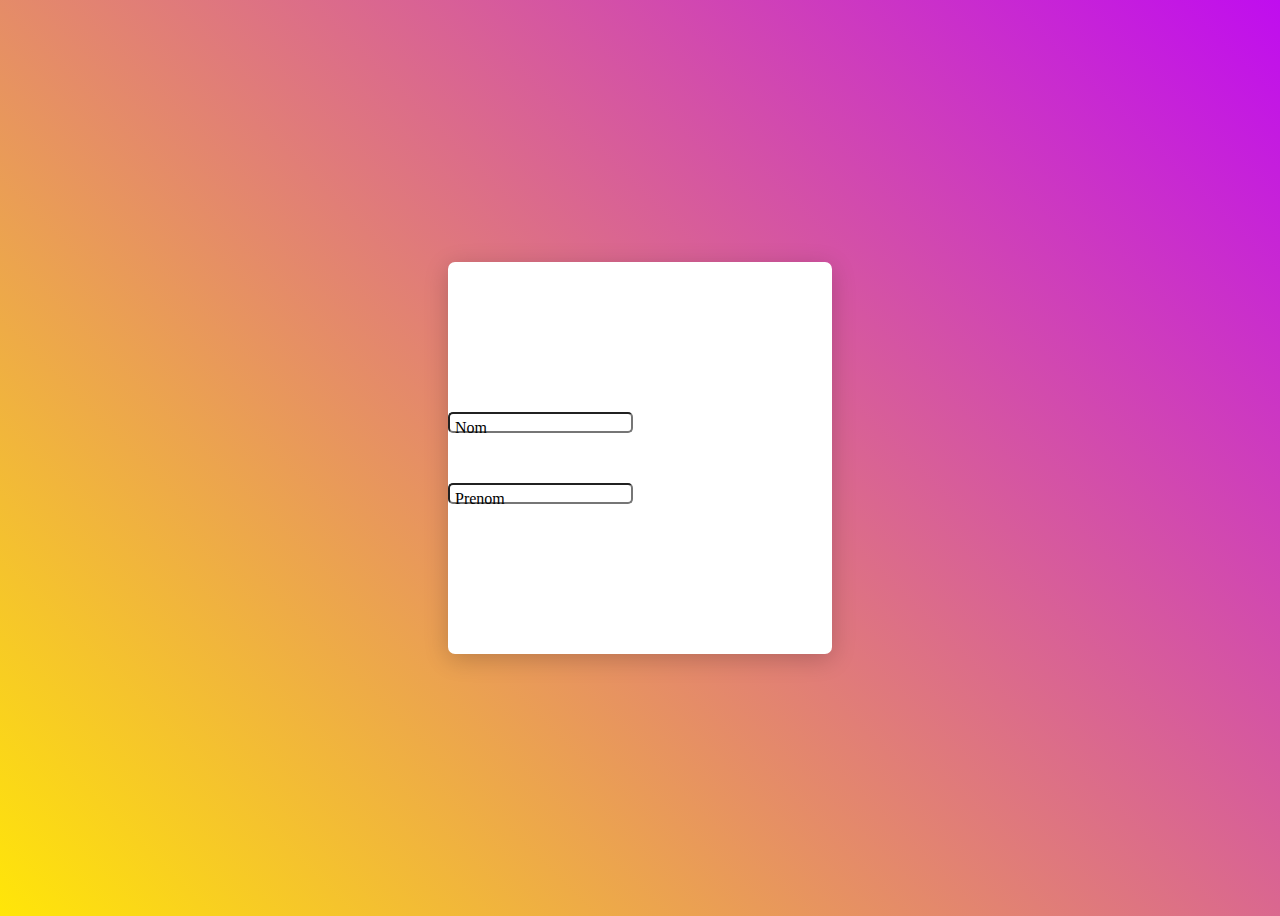
<file: Input/input1/index.html>
<!DOCTYPE html>
<html lang="fr">
  <head>
    <meta charset="utf-8" />
    <meta name="viewport" content="width=device-width, initial-scale=1" />
    <link
      href="https://cdn.jsdelivr.net/npm/bootstrap@5.1.3/dist/css/bootstrap.min.css"
      rel="stylesheet"
      integrity="sha384-1BmE4kWBq78iYhFldvKuhfTAU6auU8tT94WrHftjDbrCEXSU1oBoqyl2QvZ6jIW3"
      crossorigin="anonymous"
    />
    <link href="style.css" rel="stylesheet">
    <title></title>
  </head>
  <body>

    <div class="container">
      <div class="row">
        <div class="col-6 mx-auto">
          <form>
            <div class="inputBox">
              <input class="form-control" type="text" required="required">
              <span>Nom</span>
            </div>
            <div class="inputBox">
              <input class="form-control" type="text" required="required">
              <span>Prenom</span>
            </div>
          </form>
        </div>
      </div>
    </div>

    <script
      src="https://cdn.jsdelivr.net/npm/bootstrap@5.1.3/dist/js/bootstrap.bundle.min.js"
      integrity="sha384-ka7Sk0Gln4gmtz2MlQnikT1wXgYsOg+OMhuP+IlRH9sENBO0LRn5q+8nbTov4+1p"
      crossorigin="anonymous"
    ></script>
  </body>
</html>
</file>
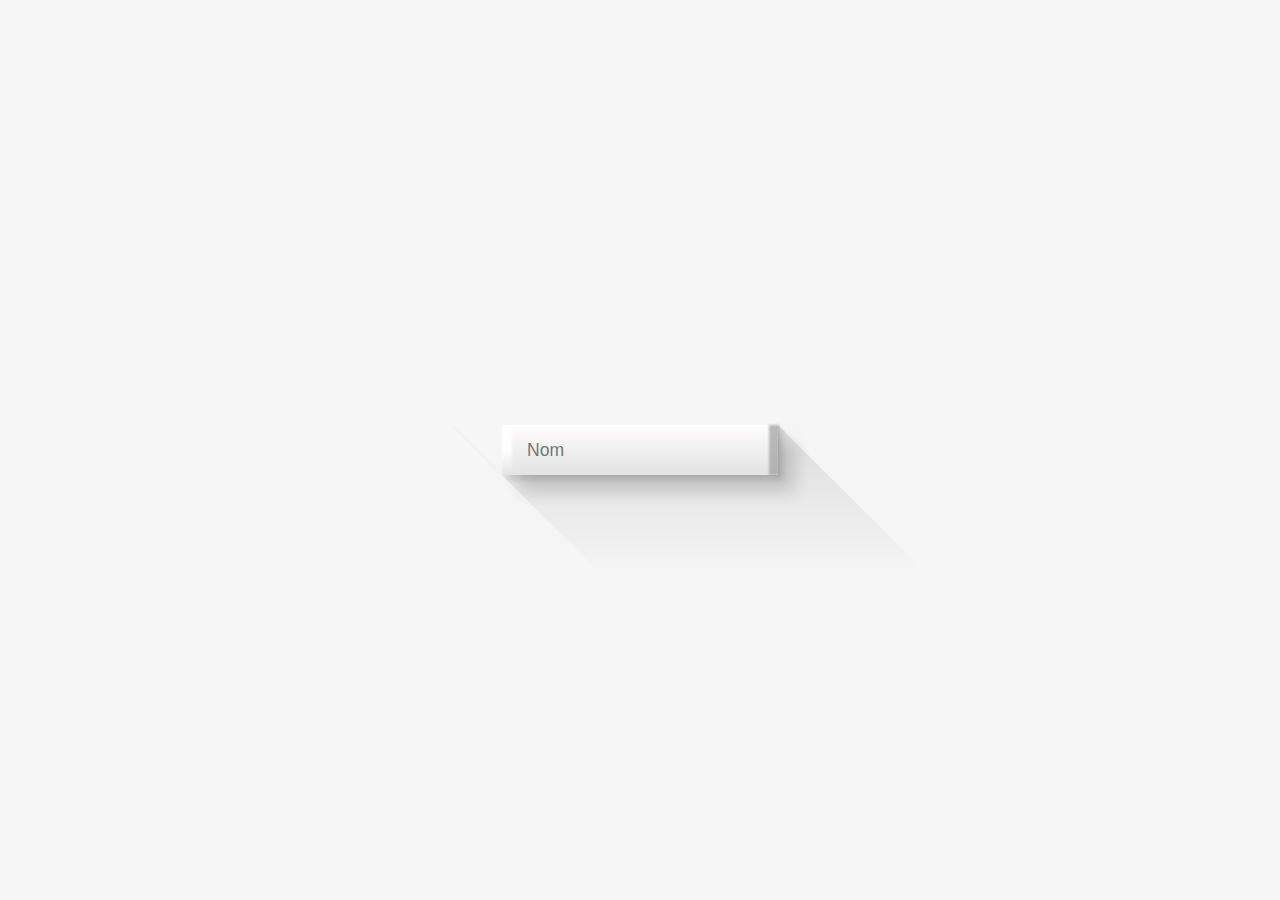
<file: Input/input2/index.html>
<!DOCTYPE html>
<html lang="fr">
  <head>
    <meta charset="utf-8" />
    <meta name="viewport" content="width=device-width, initial-scale=1" />
    <link
      href="https://cdn.jsdelivr.net/npm/bootstrap@5.1.3/dist/css/bootstrap.min.css"
      rel="stylesheet"
      integrity="sha384-1BmE4kWBq78iYhFldvKuhfTAU6auU8tT94WrHftjDbrCEXSU1oBoqyl2QvZ6jIW3"
      crossorigin="anonymous"
    />
    <link href="style.css" rel="stylesheet">
    <title></title>
  </head>
  <body>

    <div class="container">
      <div class="row">
        <div class="col-6 col-lg-4 mx-auto">
            <div class="inputBox mx-auto">
              <div class="inputShadow"></div>
              <input type="text" required="required" placeholder="Nom">
            </div>
        </div>
      </div>
    </div>

  </body>
</html>
</file>
<file: Input/input1/style.css>
body {
  display: flex;
  justify-content: center;
  align-items: center;
  min-height: 100vh;
  background: linear-gradient(45deg, #ffe608, #c00def);
}

.container {
  background-color: white;
  border-radius: 7px;
  padding-top: 150px;
  padding-bottom: 150px;
  width: 30vw;
  box-shadow: 0 5px 25px rgba(0, 0, 0, 0.2);
}

.inputBox input {
  border-radius: 5px;
}

.inputBox:first-child {
  margin-bottom: 50px;
}

/* Important */

.inputBox {
  position: relative;
}

.inputBox span {
  position: absolute;
  top: 0px;
  left: 0px;
  padding: 7px;
  font-size: 16px;
  display: inline-block;
  transition: 0.5s;
  pointer-events: none;
}

.inputBox input:focus ~ span, .inputBox input:valid ~ span {
  transform: translateX(-5px) translateY(-32px);
  font-size: 12px;
}
</file>
<file: Input/input2/style.css>
body {
  display: flex;
  justify-content: center;
  align-items: center;
  min-height: 100vh;
  background-color: whitesmoke;
}

* {
  margin: 0;
  padding: 0;
  box-sizing: border-box;
}

.inputBox {
  position: relative;
  height: 50px;
}

.inputShadow {
  position: absolute;
  left: -50px;
  width: calc(100% + 50px);
  height: 300px;
  background: linear-gradient(180deg, rgba(0, 0, 0, 0.1), transparent, transparent);
  transform-origin: top;
  transform: skew(45deg);
  pointer-events: none;
  overflow: hidden;
}

.inputShadow::before {
  content: '';
  position: absolute;
  width: 50px;
  height: 50px;
  background: whitesmoke;
}

.inputBox::before {
  content:'';
  position:absolute;
  width: 10px;
  height: 100%;
  background: linear-gradient(#fff, #fff, #e3e3e3);
  z-index: 1;
  filter: blur(1px);
}

.inputBox::after {
  content:'';
  position:absolute;
  right: -1px;
  width: 10px;
  height: 100%;
  background: #9d9d9db3;
  filter: blur(1px);
}

.inputBox input {
  position: relative;
  width: 100%;
  height: 100%;
  border: none;
  padding: 10px 25px;
  outline: none;
  font-size: 1.1em;
  color: #555;
  background: linear-gradient(#fffdfd, #e3e3e3);
  box-shadow: 5px 5px 5px rgba(0, 0, 0, 0.1), 
  15px 15px 15px rgba(0, 0, 0, 0.1),
  20px 20px 15px rgba(0, 0, 0, 0.05),
  inset 1px 1px 2px #fff;
}
</file>
